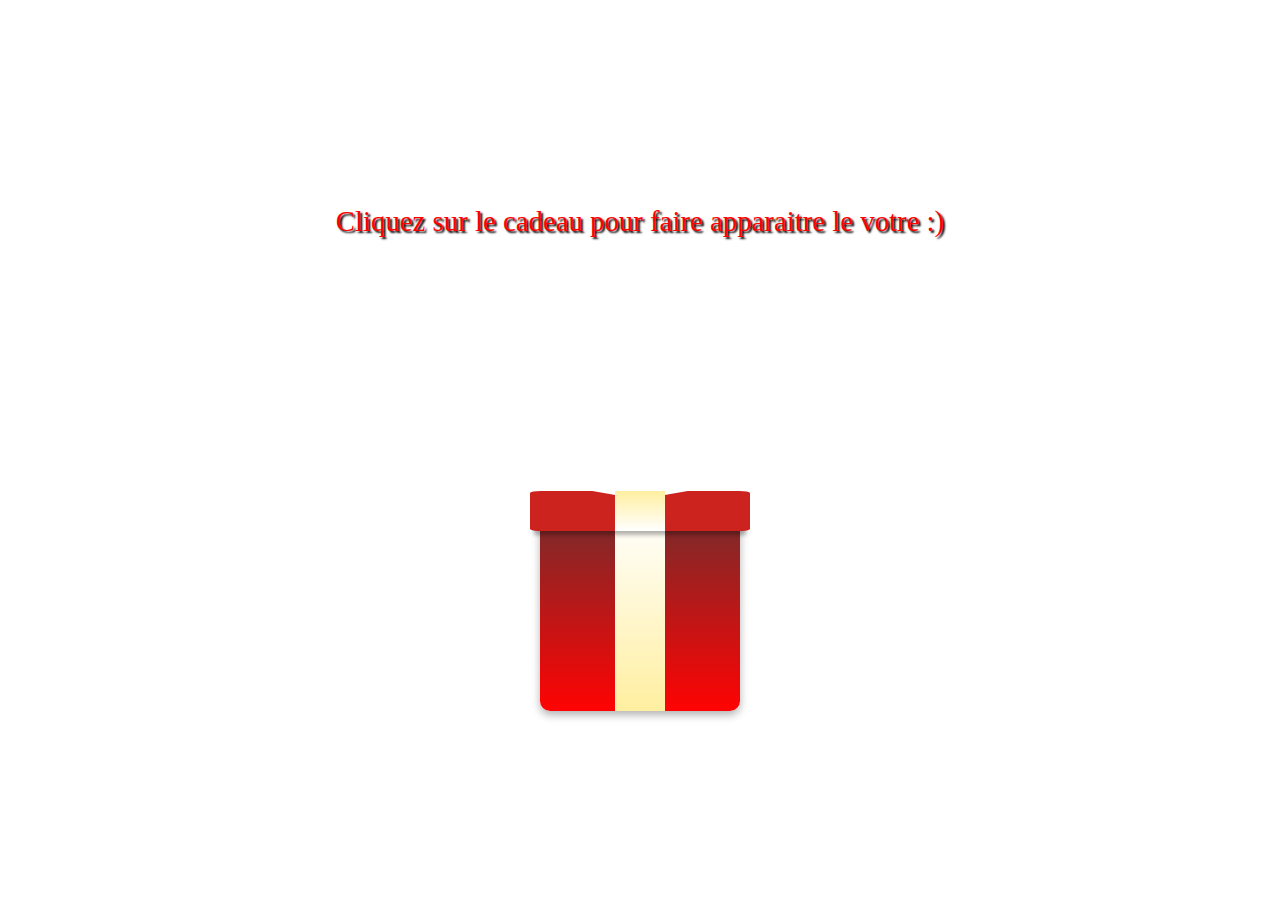
<file: site noel/gift/index.html>
<!DOCTYPE html>
<html lang="en">

<head>
    <meta charset="UTF-8">
    <meta http-equiv="X-UA-Compatible" content="IE=edge">
    <meta name="viewport" content="width=device-width, initial-scale=1.0">
    <link rel="stylesheet" href="../src/css/gift.css">
    <script src="../src/js/gift.js"></script>
    <title>Messa Gift</title>
</head>

<body>
    <div class="title">
        <p>Cliquez sur le cadeau pour faire apparaitre le votre :)</p>
    </div>
    <div class="giftC">
        <div class="box">
            <div class="box-body">
                <div class="gift">
                    <p class="winnerName"><span class="name">Messaoud </span><span class="lastname"> Houri</span></p>
                    <p class="giftInformation">à reçu une toupie</p>
                </div>
                <div class="box-lid">

                    <div class="box-bowtie"></div>

                </div>
            </div>
        </div>
    </div>
</body>


</html>
</file>
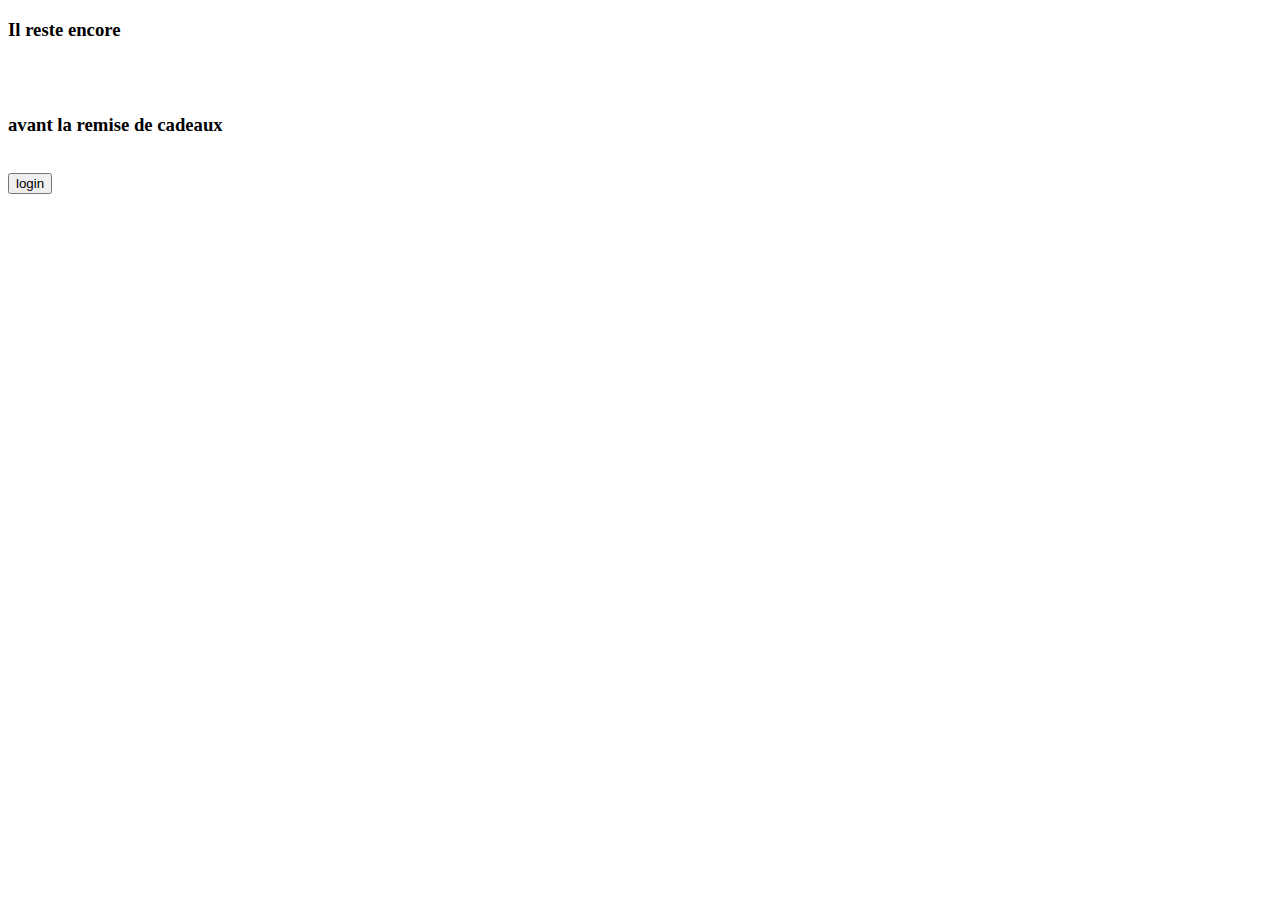
<file: compteur.html>
<!DOCTYPE html>
<html lang="en">
<head>
    <meta charset="UTF-8">
    <meta http-equiv="X-UA-Compatible" content="IE=edge">
    <meta name="viewport" content="width=device-width, initial-scale=1.0">
    <title>Document</title>
</head>
<body>
    




</script>
<div>
<h3>Il reste encore</h3>
<br>
<div id="demo">  </div>
<br>
<h3>avant la remise de cadeaux</h3>
<br> 
<button>login</button>
</div>

<script>
                        // compteur 
var countDownDate = new Date("Dec 17, 2021 10:00:00").getTime();

var x = setInterval(function () {

 
  var now = new Date().getTime();

  
  var distance = countDownDate - now;


  var days = Math.floor(distance / (1000 * 60 * 60 * 24));
  var hours = Math.floor((distance % (1000 * 60 * 60 * 24)) / (1000 * 60 * 60));
  var minutes = Math.floor((distance % (1000 * 60 * 60)) / (1000 * 60));
  var seconds = Math.floor((distance % (1000 * 60)) / 1000);

  
  document.getElementById("demo").innerHTML = days + "j" +"&nbsp"+ hours + "h"+"&nbsp"
  + minutes + "m" +"&nbsp" + seconds + "s";

 
  if (distance < 0) {
    clearInterval(x);
    document.getElementById("demo").innerHTML = "joyeux noel";
  }
}, 1000);
</script>
</body>
</html>
</file>
<file: site noel/src/css/gift.css>
@font-face {
  font-family: "frozen";
  src: url("https://s3-us-west-2.amazonaws.com/s.cdpn.io/209981/Ice%20kingdom%20-%20Bold%20-%20Por%20Kustren.woff");
}

:root {
  --fonts: frozen;
}

body {
  display: -webkit-box;
  display: -ms-flexbox;
  display: flex;
  -webkit-box-pack: center;
  -ms-flex-pack: center;
  justify-content: center;
  -ms-flex-line-pack: center;
  align-content: center;
  -webkit-box-orient: vertical;
  -webkit-box-direction: normal;
  -ms-flex-flow: column nowrap;
  flex-flow: column nowrap;
  height: 100vh;
  background: url("https://static.vecteezy.com/ti/vecteur-libre/p1/1779972-noel-fond-vert-avec-guirlande-et-boules-vertes-vectoriel.jpg")
    no-repeat fixed;
  background-position: right bottom, left top;
  background-size: cover;
}

body .title {
  margin-bottom: 150px;
  text-align: center;
}

body .title p {
  text-shadow: 2px 2px 2px black;
  margin: 0 10px 0 10px;
  color: red;
  font-size: 1.8em;
  font-weight: 500;
  font-family: var(--fonts);
}

body .box {
  display: -webkit-box;
  display: -ms-flexbox;
  display: flex;
  -webkit-box-pack: center;
  -ms-flex-pack: center;
  justify-content: center;
  -ms-flex-line-pack: center;
  align-content: center;
  position: relative;
}

body .box-body {
  position: relative;
  height: 200px;
  width: 200px;
  margin-top: 123.3333333333px;
  background-color: #cc231e;
  border-bottom-left-radius: 5%;
  border-bottom-right-radius: 5%;
  -webkit-box-shadow: 0px 4px 8px 0px rgba(0, 0, 0, 0.3);
  box-shadow: 0px 4px 8px 0px rgba(0, 0, 0, 0.3);
  background: -webkit-gradient(
    linear,
    left top,
    left bottom,
    from(#762c2c),
    to(#ff0303)
  );
  background: linear-gradient(#762c2c, #ff0303);
}

body .box-body .gift {
  opacity: 0;
  -webkit-transform: translateY(0%);
  transform: translateY(0%);
  -webkit-transition: all 0.5s;
  transition: all 0.5s;
  margin: 0 auto;
  display: block;
}

body .box-body.active {
  cursor: pointer;
  -webkit-animation: box-body 1s forwards ease-in-out;
  animation: box-body 1s forwards ease-in-out;
}

body .box-body.active .gift {
  background: rgba(107, 107, 107, 0.5);
  border-radius: 10px;
  padding: 20px;
  opacity: 1;
  z-index: 0;
  -webkit-transform: translateY(-157px);
  transform: translateY(-157px);
}

body .box-body.active .gift .winnerName {
  text-align: center;
  margin-bottom: 10px;
  font-size: 17px;
  font-weight: 400;
  color: #acfff8;
  font-family: var(--fonts);
  text-shadow: 2px 2px 2px black;
}

body .box-body.active .gift .giftInformation {
  text-shadow: 2px 2px 2px black;
  text-align: center;
  margin-bottom: 10px;
  font-size: 15px;
  font-weight: 300;
  color: #fff;
  font-family: var(--fonts);
}

body .box-body.active .box-lid {
  -webkit-animation: box-lid 1s forwards ease-in-out;
  animation: box-lid 1s forwards ease-in-out;
}

body .box-body.active .box-bowtie::before {
  -webkit-animation: box-bowtie-left 1.1s forwards ease-in-out;
  animation: box-bowtie-left 1.1s forwards ease-in-out;
}

body .box-body.active .box-bowtie::after {
  -webkit-animation: box-bowtie-right 1.1s forwards ease-in-out;
  animation: box-bowtie-right 1.1s forwards ease-in-out;
}

body .box-body::after {
  content: "";
  position: absolute;
  top: 0;
  bottom: 0;
  left: 50%;
  -webkit-transform: translateX(-50%);
  transform: translateX(-50%);
  width: 50px;
  background: -webkit-gradient(
    linear,
    left top,
    left bottom,
    from(#ffffff),
    to(#ffefa0)
  );
  background: linear-gradient(#ffffff, #ffefa0);
}

body .box-lid {
  position: absolute;
  z-index: 1;
  left: 50%;
  -webkit-transform: translateX(-50%);
  transform: translateX(-50%);
  bottom: 90%;
  height: 40px;
  background-color: #cc231e;
  height: 40px;
  width: 220px;
  border-radius: 5%;
  -webkit-box-shadow: 0 8px 4px -4px rgba(0, 0, 0, 0.3);
  box-shadow: 0 8px 4px -4px rgba(0, 0, 0, 0.3);
}

body .box-lid::after {
  content: "";
  position: absolute;
  top: 0;
  bottom: 0;
  left: 50%;
  -webkit-transform: translateX(-50%);
  transform: translateX(-50%);
  width: 50px;
  background: -webkit-gradient(
    linear,
    left top,
    left bottom,
    from(#ffefa0),
    to(#fff)
  );
  background: linear-gradient(#ffefa0, #fff);
}

body .box-bowtie {
  z-index: 1;
  height: 100%;
}

body .box-bowtie::before,
body .box-bowtie::after {
  content: "";
  width: 83.3333333333px;
  height: 83.3333333333px;
  border: 16.6666666667px solid white;
  border-radius: 50% 50% 0 50%;
  position: absolute;
  bottom: 99%;
  z-index: -1;
}

body .box-bowtie::before {
  left: 50%;
  -webkit-transform: translateX(-100%) skew(10deg, 10deg);
  transform: translateX(-100%) skew(10deg, 10deg);
}

body .box-bowtie::after {
  left: 50%;
  -webkit-transform: translateX(0%) rotate(90deg) skew(10deg, 10deg);
  transform: translateX(0%) rotate(90deg) skew(10deg, 10deg);
}

@-webkit-keyframes box-lid {
  0%,
  42% {
    -webkit-transform: translate3d(-50%, 0%, 0) rotate(0deg);
    transform: translate3d(-50%, 0%, 0) rotate(0deg);
  }
  60% {
    -webkit-transform: translate3d(-85%, -230%, 0) rotate(-25deg);
    transform: translate3d(-85%, -230%, 0) rotate(-25deg);
  }
  90%,
  100% {
    -webkit-transform: translate3d(-119%, 225%, 0) rotate(-70deg);
    transform: translate3d(-119%, 225%, 0) rotate(-70deg);
  }
}

@keyframes box-lid {
  0%,
  42% {
    -webkit-transform: translate3d(-50%, 0%, 0) rotate(0deg);
    transform: translate3d(-50%, 0%, 0) rotate(0deg);
  }
  60% {
    -webkit-transform: translate3d(-85%, -230%, 0) rotate(-25deg);
    transform: translate3d(-85%, -230%, 0) rotate(-25deg);
  }
  90%,
  100% {
    -webkit-transform: translate3d(-119%, 225%, 0) rotate(-70deg);
    transform: translate3d(-119%, 225%, 0) rotate(-70deg);
  }
}

@-webkit-keyframes box-body {
  0% {
    -webkit-transform: translate3d(0%, 0%, 0) rotate(0deg);
    transform: translate3d(0%, 0%, 0) rotate(0deg);
  }
  25% {
    -webkit-transform: translate3d(0%, 25%, 0) rotate(20deg);
    transform: translate3d(0%, 25%, 0) rotate(20deg);
  }
  50% {
    -webkit-transform: translate3d(0%, -15%, 0) rotate(0deg);
    transform: translate3d(0%, -15%, 0) rotate(0deg);
  }
  70% {
    -webkit-transform: translate3d(0%, 0%, 0) rotate(0deg);
    transform: translate3d(0%, 0%, 0) rotate(0deg);
  }
}

@keyframes box-body {
  0% {
    -webkit-transform: translate3d(0%, 0%, 0) rotate(0deg);
    transform: translate3d(0%, 0%, 0) rotate(0deg);
  }
  25% {
    -webkit-transform: translate3d(0%, 25%, 0) rotate(20deg);
    transform: translate3d(0%, 25%, 0) rotate(20deg);
  }
  50% {
    -webkit-transform: translate3d(0%, -15%, 0) rotate(0deg);
    transform: translate3d(0%, -15%, 0) rotate(0deg);
  }
  70% {
    -webkit-transform: translate3d(0%, 0%, 0) rotate(0deg);
    transform: translate3d(0%, 0%, 0) rotate(0deg);
  }
}

@-webkit-keyframes box-bowtie-right {
  0%,
  50%,
  75% {
    -webkit-transform: translateX(0%) rotate(90deg) skew(10deg, 10deg);
    transform: translateX(0%) rotate(90deg) skew(10deg, 10deg);
  }
  90%,
  100% {
    -webkit-transform: translate(-50%, -15%) rotate(45deg) skew(10deg, 10deg);
    transform: translate(-50%, -15%) rotate(45deg) skew(10deg, 10deg);
    -webkit-box-shadow: 0px 4px 8px -4px rgba(0, 0, 0, 0.3);
    box-shadow: 0px 4px 8px -4px rgba(0, 0, 0, 0.3);
  }
}

@keyframes box-bowtie-right {
  0%,
  50%,
  75% {
    -webkit-transform: translateX(0%) rotate(90deg) skew(10deg, 10deg);
    transform: translateX(0%) rotate(90deg) skew(10deg, 10deg);
  }
  90%,
  100% {
    -webkit-transform: translate(-50%, -15%) rotate(45deg) skew(10deg, 10deg);
    transform: translate(-50%, -15%) rotate(45deg) skew(10deg, 10deg);
    -webkit-box-shadow: 0px 4px 8px -4px rgba(0, 0, 0, 0.3);
    box-shadow: 0px 4px 8px -4px rgba(0, 0, 0, 0.3);
  }
}

@-webkit-keyframes box-bowtie-left {
  0% {
    -webkit-transform: translateX(-100%) rotate(0deg) skew(10deg, 10deg);
    transform: translateX(-100%) rotate(0deg) skew(10deg, 10deg);
  }
  50%,
  75% {
    -webkit-transform: translate(-50%, -15%) rotate(45deg) skew(10deg, 10deg);
    transform: translate(-50%, -15%) rotate(45deg) skew(10deg, 10deg);
  }
  90%,
  100% {
    -webkit-transform: translateX(-100%) rotate(0deg) skew(10deg, 10deg);
    transform: translateX(-100%) rotate(0deg) skew(10deg, 10deg);
  }
}

@keyframes box-bowtie-left {
  0% {
    -webkit-transform: translateX(-100%) rotate(0deg) skew(10deg, 10deg);
    transform: translateX(-100%) rotate(0deg) skew(10deg, 10deg);
  }
  50%,
  75% {
    -webkit-transform: translate(-50%, -15%) rotate(45deg) skew(10deg, 10deg);
    transform: translate(-50%, -15%) rotate(45deg) skew(10deg, 10deg);
  }
  90%,
  100% {
    -webkit-transform: translateX(-100%) rotate(0deg) skew(10deg, 10deg);
    transform: translateX(-100%) rotate(0deg) skew(10deg, 10deg);
  }
}

@media (width: 375px) {
  body {
    background-position: bottom left;
    background-size: cover;
  }
}
</file>
